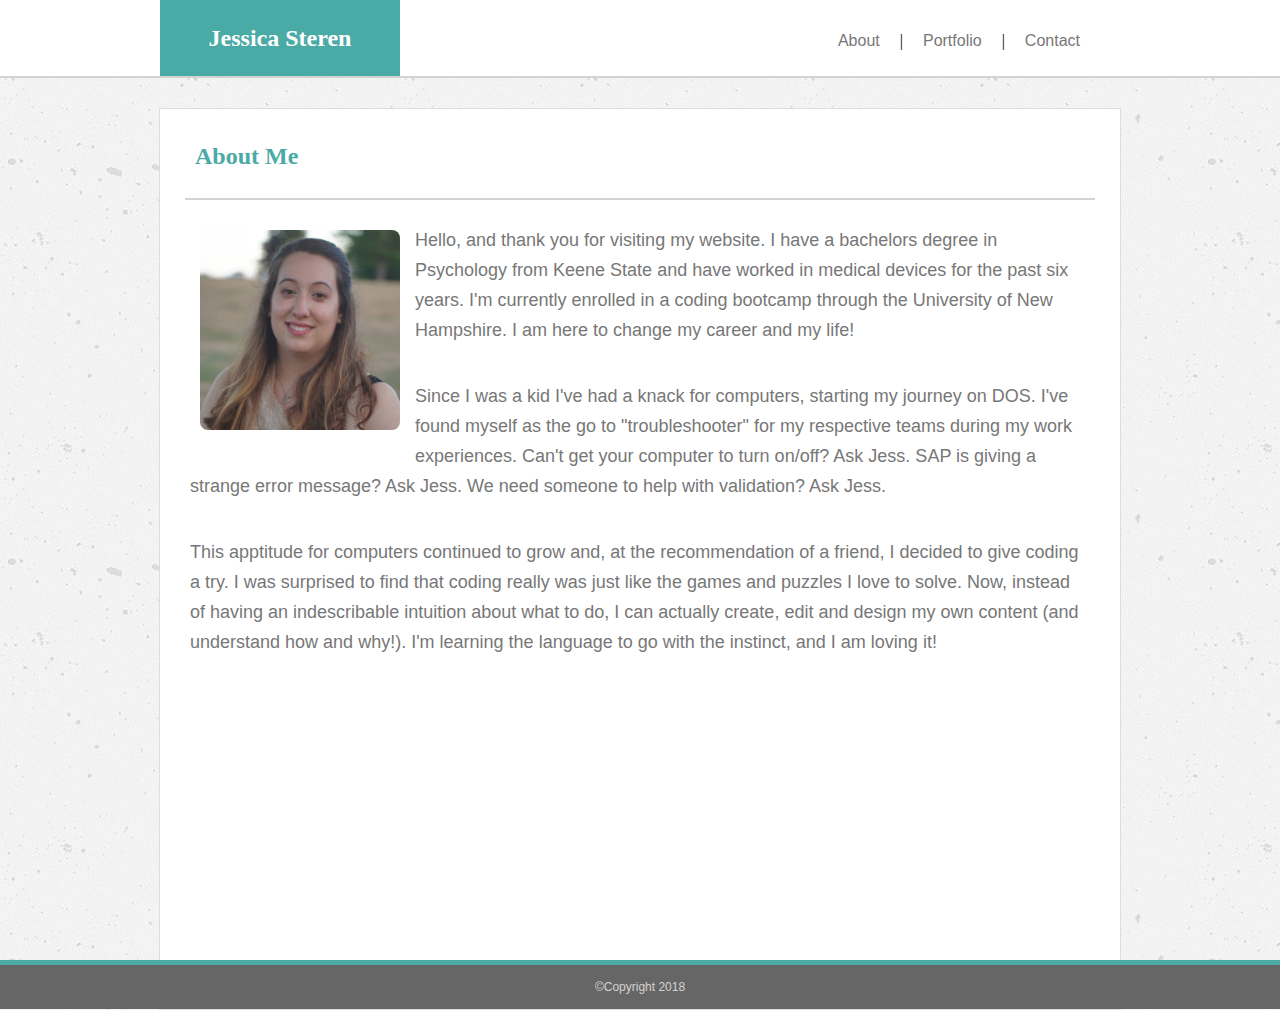
<file: index.html>
<!DOCTYPE html>
<html lang="en">
<head>
    <meta charset="UTF-8">
    <meta name="viewport" content="width=device-width, initial-scale=1.0">
    <meta http-equiv="X-UA-Compatible" content="ie=edge">
    <title>Document</title>
    <link rel="stylesheet" type="text/css" href="assets/css/reset.css"/>
    <link rel="stylesheet" type="text/css" href="assets/css/style.css"/>
</head>

<body background="assets/images/concrete-texture.png">
    <div id="navbar">
            <header>
                    <div class="links"> 
                            <ul>
                                    <li>
                                    <a href="https://fitharwe.github.io/Basic-Portfolio/contact.html">Contact</a>
                                    </li> <li>|</li>
                                    <li>
                                    <a href="https://fitharwe.github.io/Basic-Portfolio/portfolio.html">Portfolio</a>
                                    </li><li>|</li>                   
                                    <li>          
                                        <a href="https://fitharwe.github.io/Basic-Portfolio/index.html">About</a>
                                        </li>      
                                        
                               
                
                            </ul>
                        </div>
                        
                    <div class="title">
                        <h1>Jessica Steren</h1>
                    </div>
                    
                    
                  </header>
    </div>

     
      <div class="container">
            <section>

                    <h2>About Me</h2>

                    <div class="description">
                         <img src="assets\images\headshot.jpg" class="JessicaSteren"/>
                     
                    <p> Hello, and thank you for visiting my website. I have a bachelors degree in Psychology from Keene State and have worked in medical devices for the past six years. I'm currently enrolled in a coding bootcamp through the University of New Hampshire. I am here to change my career and my life! </p>
                        
                    <br>

                        <p> Since I was a kid I've had a knack for computers, starting my journey on DOS. I've found myself as the go to "troubleshooter" for my respective teams during my work experiences. Can't get your computer to turn on/off? Ask Jess. SAP is giving a strange error message? Ask Jess. We need someone to help with validation? Ask Jess. </p>

                        <br>

                        <p>This apptitude for computers continued to grow and, at the recommendation of a friend, I decided to give coding a try. I was surprised to find that coding really was just like the games and puzzles I love to solve. Now, instead of having an indescribable intuition about what to do, I can actually create, edit and design my own content (and understand how and why!). I'm learning the language to go with the instinct, and I am loving it!</p>
                    </div>

                  </section>
              
         </div>

         <footer>©Copyright 2018</footer>
      
</body>
</html>
</file>
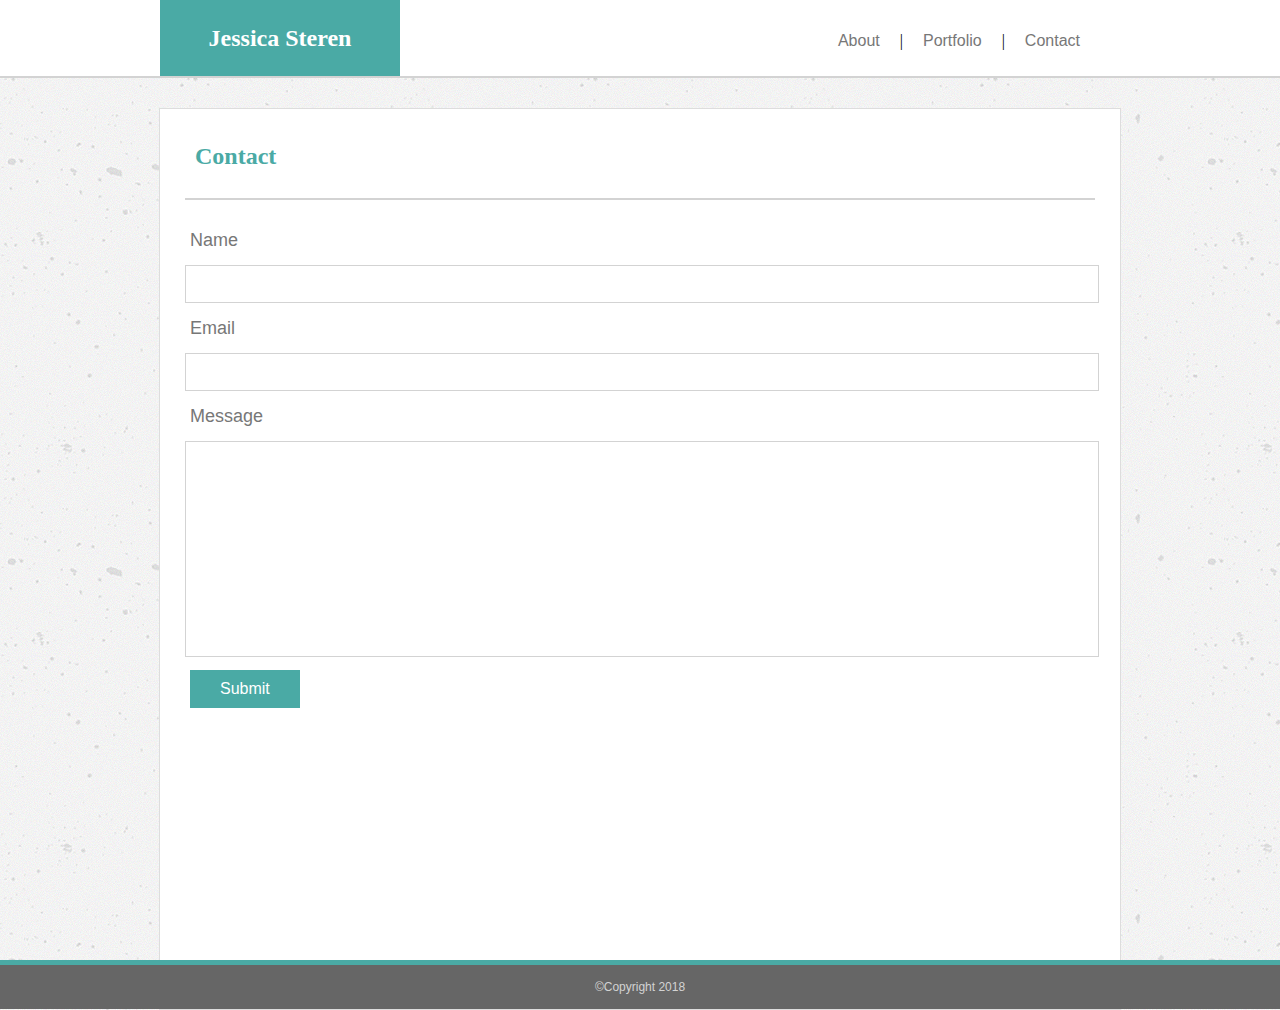
<file: contact.html>
<!DOCTYPE html>
<html lang="en">
<head>
    <meta charset="UTF-8">
    <meta name="viewport" content="width=device-width, initial-scale=1.0">
    <meta http-equiv="X-UA-Compatible" content="ie=edge">
    <link rel="stylesheet" type="text/css" href="assets/css/reset.css"/>
    <link rel="stylesheet" type="text/css" href="assets/css/style.css"/>
    <title>Contact
    </title>
</head>
<body background="assets/images/concrete-texture.png">
    <div id="navbar">
            <header>
                 <div class="links"> 
                            <ul>
                                <li>
                                    <a href="https://fitharwe.github.io/Basic-Portfolio/contact.html">Contact</a>
                                    </li> <li>|</li>
                                    <li>
                                    <a href="https://fitharwe.github.io/Basic-Portfolio/portfolio.html">Portfolio</a>
                                    </li><li>|</li>                   
                                    <li>          
                                    <a href="https://fitharwe.github.io/Basic-Portfolio/index.html">About</a>
                                    </li>      
                               
                
                            </ul>
                        </div>
                        
                    <div class="title">
                        <h1>Jessica Steren</h1>
                    </div>
                    
                    
                  </header>
    </div>

          
      <div class="container">
            <section>

                    <h2>Contact</h2>
                    <div class="description">
                    <form>
                        <p>Name</p>
                        <input type="text" name="name">
                        <p>Email</p>
                        <input type="text" name="email">
                        <p>Message</p>
                        <textarea></textarea>
                     <p> <button type="button">Submit</button> </p>
                    </form>
                      </div>
        </section>
        <div class="push"></div>
        </div>

        <footer>©Copyright 2018</footer>
</body>
</html>
</file>
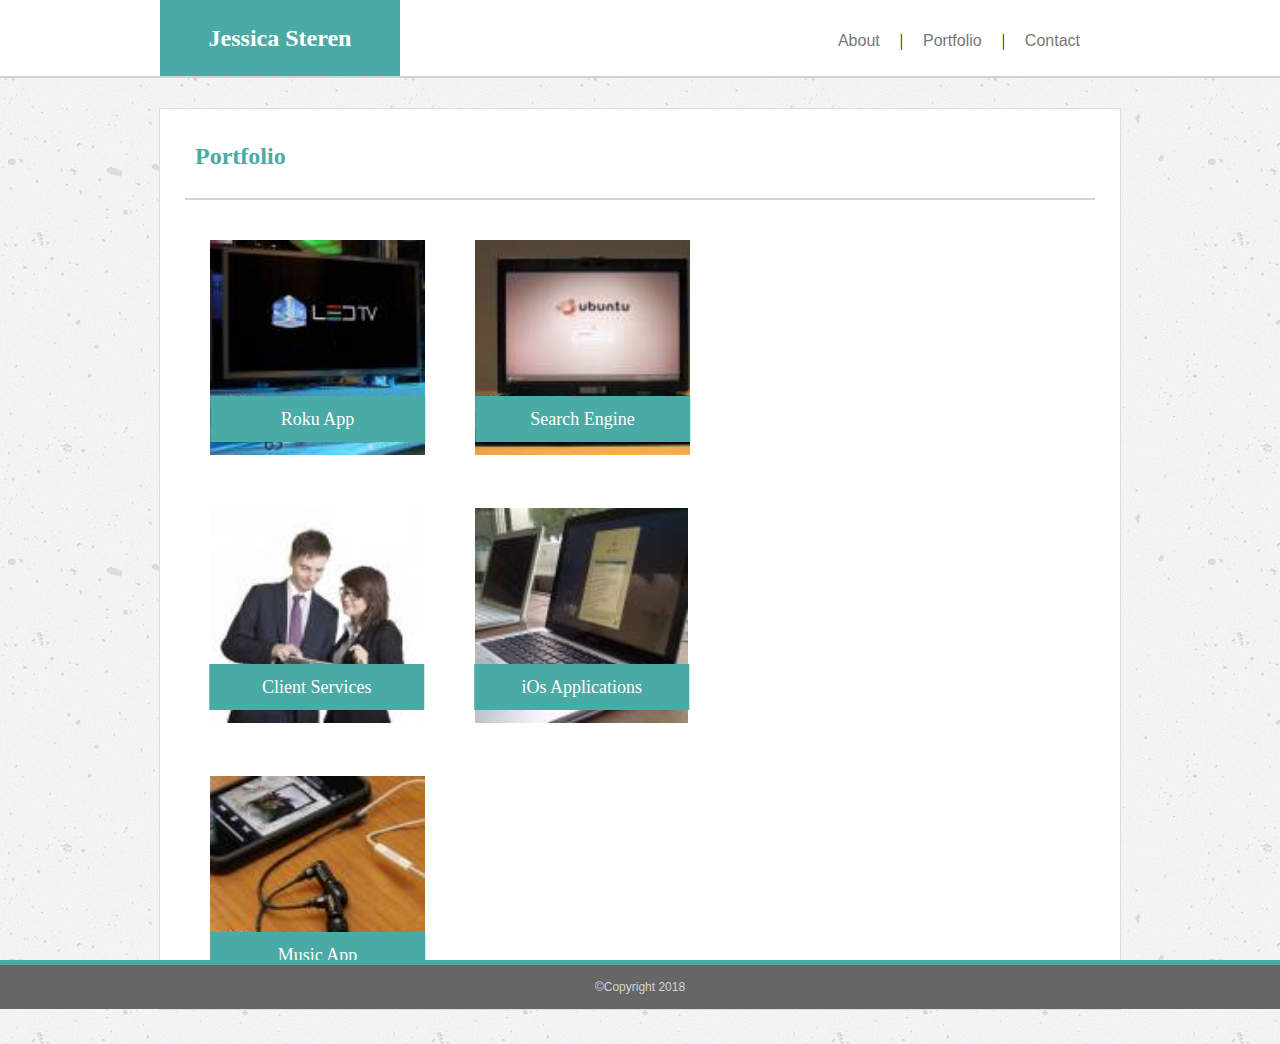
<file: portfolio.html>
<!DOCTYPE html>
<html lang="en">
<head>
    <meta charset="UTF-8">
    <meta name="viewport" content="width=device-width, initial-scale=1.0">
    <meta http-equiv="X-UA-Compatible" content="ie=edge">
    <title>Document</title>
    <link rel="stylesheet" type="text/css" href="assets/css/reset.css"/>
    <link rel="stylesheet" type="text/css" href="assets/css/style.css"/>
</head>

<body background="assets/images/concrete-texture.png">
    <div id="navbar">
            <header>
                    <div class="links"> 
                            <ul>
                                    <li>
                                    <a href="https://fitharwe.github.io/Basic-Portfolio/contact.html">Contact</a>
                                    </li> <li>|</li>
                                    <li>
                                    <a href="https://fitharwe.github.io/Basic-Portfolio/portfolio.html">Portfolio</a>
                                    </li><li>|</li>                   
                                    <li>          
                                    <a href="https://fitharwe.github.io/Basic-Portfolio/index.html">About</a>
                                    </li>      
                                          
                               
                
                            </ul>
                        </div>
                        
                    <div class="title">
                        <h1>Jessica Steren</h1>
                    </div>
                    
                    
                  </header>
    </div>

    
      <div class=container>
            <section>
                    <h2>Portfolio</h2>
              
                   <div class="description"> 
                

                    <table>
                        <tbody>
                        <tr>
                        <td><div class="imageoverlay"><p>Roku App</p><img src="assets\images\visual.jpg" alt="Jessica Steren"/></div></td>
                        <td><div class="imageoverlay"><p>Search Engine</p><img src="assets\images\software.jpg" alt="Jessica Steren"/></div></td>
                        </tr>
                        <tr>
                        <td> <div class="imageoverlay"><p>Client Services</p><img src="assets\images\collaberation.jpg" alt="Jessica Steren"/></div></td>
                        <td>
                        <div class="imageoverlay"><p>iOs Applications</p><img src="assets\images\hardware.jpg" alt="Jessica Steren"/></div>

                        </td>
                        </tr>
                        <tr>
                        <td>
                        <div class="imageoverlay"><p>Music App</p><img src="assets\images\mobileapp.jpg" alt="Jessica Steren"/></div>

                        </td>
                            <td>&nbsp;</td>
                        </tr>
                        </tbody>
                    </table>

                </div>


                </section>
              
            </div>
   
       <footer>©Copyright 2018</footer>
         
   </body>
   </html>
</file>
<file: assets/css/style.css>
html, body {
  height: 100%;
  margin: 0;
}

section {
  padding: 15px;
}

#navbar {width: 100%;
background-color: #ffffff;
height: 76px;
margin-bottom: 30px;
border-bottom-style: solid;
border-width: 2px;
border-color: lightgray;
}

header {
  width: 960px;
  margin: auto;
}

textarea {
  font-size: 17px;
  line-height: 22px;
  width: 98%;
  height: 200px;
  resize: none;
  border: 1px solid lightgray;
  padding: 7px 10px;
  color: #777777;
  font-family: 'Arial', 'Helvetica Neue', Helvetica, sans-serif;
}

input {width: 98%;
font-size: 17px;
line-height: 22px;
border: 1px solid lightgray;
padding: 7px 10px;
color: #777777;
font-family: 'Arial', 'Helvetica Neue', Helvetica, sans-serif;
}

button {
  background-color: #4aaaa5;
  border: none;
  color: white;
  padding: 10px 30px;
  text-align: center;
  text-decoration: none;
  display: inline-block;
  font-size: 16px;
  font-family: 'Arial', 'Helvetica Neue', Helvetica, sans-serif;
  font-style: bold;
}

.title h1 {
  text-align: center;
  padding: 20px;
  font-family: 'Georgia', Times, Times New Roman, serif;
  font-size: 24px;
  line-height: 150%;
  color: white;
  background-color: #4aaaa5;
  width: 200px;
  float: left;
  font-weight: 700;
}

  h2 {font-family: 'Georgia', Times, Times New Roman, serif;
    color: #4aaaa5;
    font-weight: 700;
    font-size: 24px;
    padding: 20px;
  }

.description { border-top-style: solid;
  border-width: 2px;
  border-color: lightgray;
  margin: 10px;
  padding-top: 15px;
}

  ul {
    list-style-type: none;
    margin: 0;
    padding: 0;
    overflow: hidden;
    background-color: #ffffff;
}

li {list-style: none;
  float: right; 
  margin: 3px 10px; 
}

li a{
    color: #777777;
    font-family: 'Arial', 'Helvetica Neue', Helvetica, sans-serif;
    cursor: pointer; 
 }

div {display: block;
}

.imageoverlay {
  position: relative;
  display: inline;
 
}

.imageoverlay img{
  padding: 25px;
  height: 215px;
  
}

.imageoverlay p {
  position: absolute;
  bottom: 8px;
  left: 48.15%;
  transform: translate(-50%, -50%);
  background-color: #4aaaa5;
  font-family: 'Georgia', Times, Times New Roman, serif;
  color: white;
  width: 215.5px;
  text-align: center;
  padding: 8px 0px;
}

.links {float: right;
  padding: 30px;
  width: 300px;
}
.container {
  margin-top: 30px;
  background-color: #ffffff;
  height: 100%;
  width: 960px;
  margin: auto;
  border: solid;
  border-color: #dddddd;
  border-width: 1px;
  min-height: 100%;
  margin-bottom: -50px;
}



.JessicaSteren {float: left; 
width: 200px;
height: 200px;
border-radius: 8px;
margin: 15px;
}


p {color: #777777;
  font-family: 'Arial', 'Helvetica Neue', Helvetica, sans-serif;
  line-height: 30px;
  margin: 10px 5px;
  font-size: 18px;
}

.push {
  height: 50px;
}

/*I think the footer looks better this way, hope that's alright! :) */
footer {
  position: absolute;
  right: 0;
  left: 0;
  padding: 1rem;
  font-size: 12px;
  font-family: 'Arial', 'Helvetica Neue', Helvetica, sans-serif;
  color: lightgray;
  background-color: #666666;
  text-align: center;
  border-top-style: solid;
    border-width: 5px;
    border-color: #4aaaa5;
}


a:link {
  text-decoration: none;
}

a:visited {
  text-decoration: none;
}

a:hover {
  text-decoration: underline;
}

a:active {
  text-decoration: underline;
}
</file>
